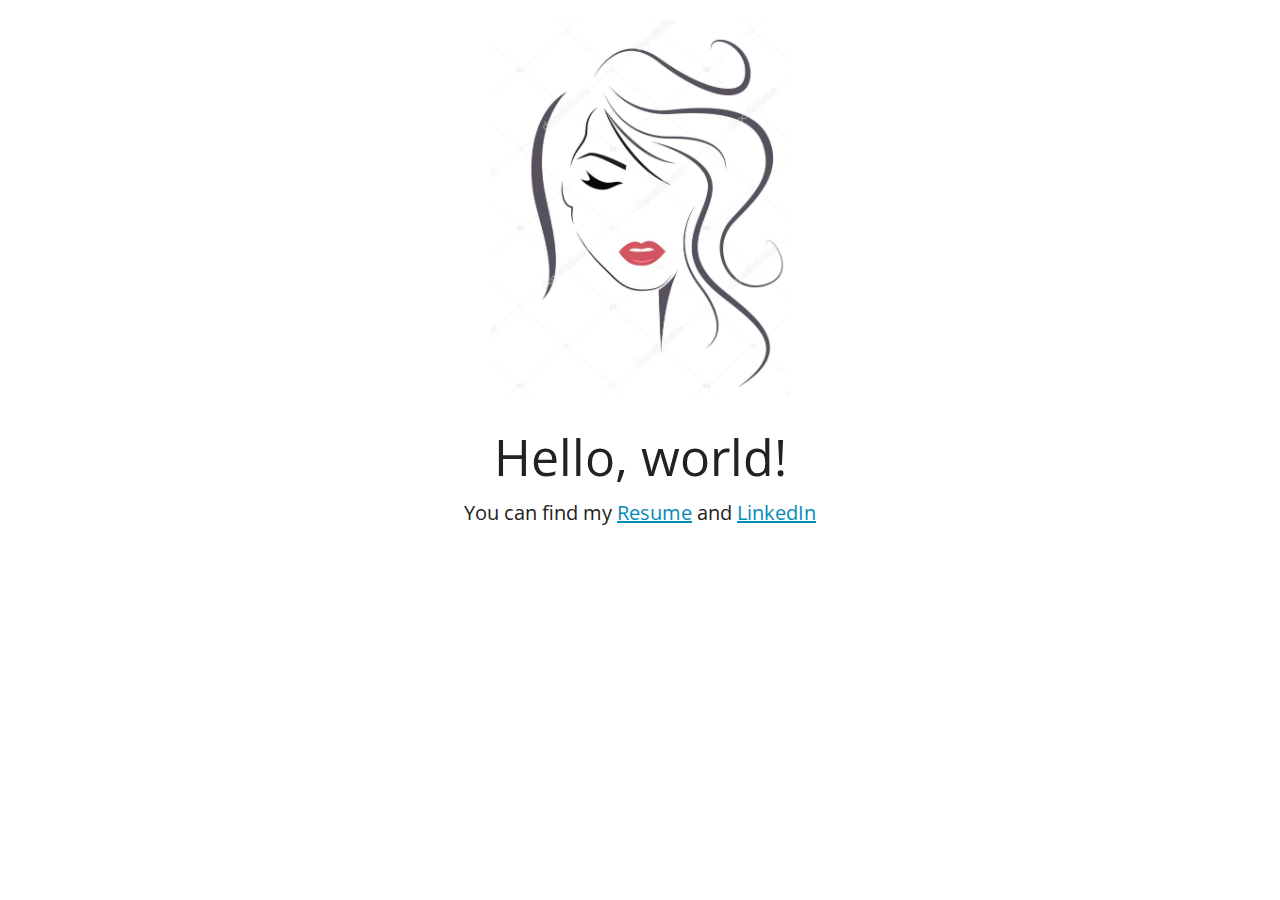
<file: index.html>
<html>
	<head>
		<title>Divyani Mandlik</title>
		<link rel="stylesheet" href=".\styles\yeti.css">
	</head>
	
	<body>
		<div style="text-align: center; padding-top: 20px">
			<img src=".\images\beauty-lady-vector.jpg" alt="Lady vector" width="300" height="400">
			<div style="font-size: 50px">Hello, world!</div>
			<div style="font-size: 20px; padding-top: 3px">You can find my <a href="#">Resume</a> and <a href="#">LinkedIn</a></div>
		</div>
	</body>
</html>
</file>
